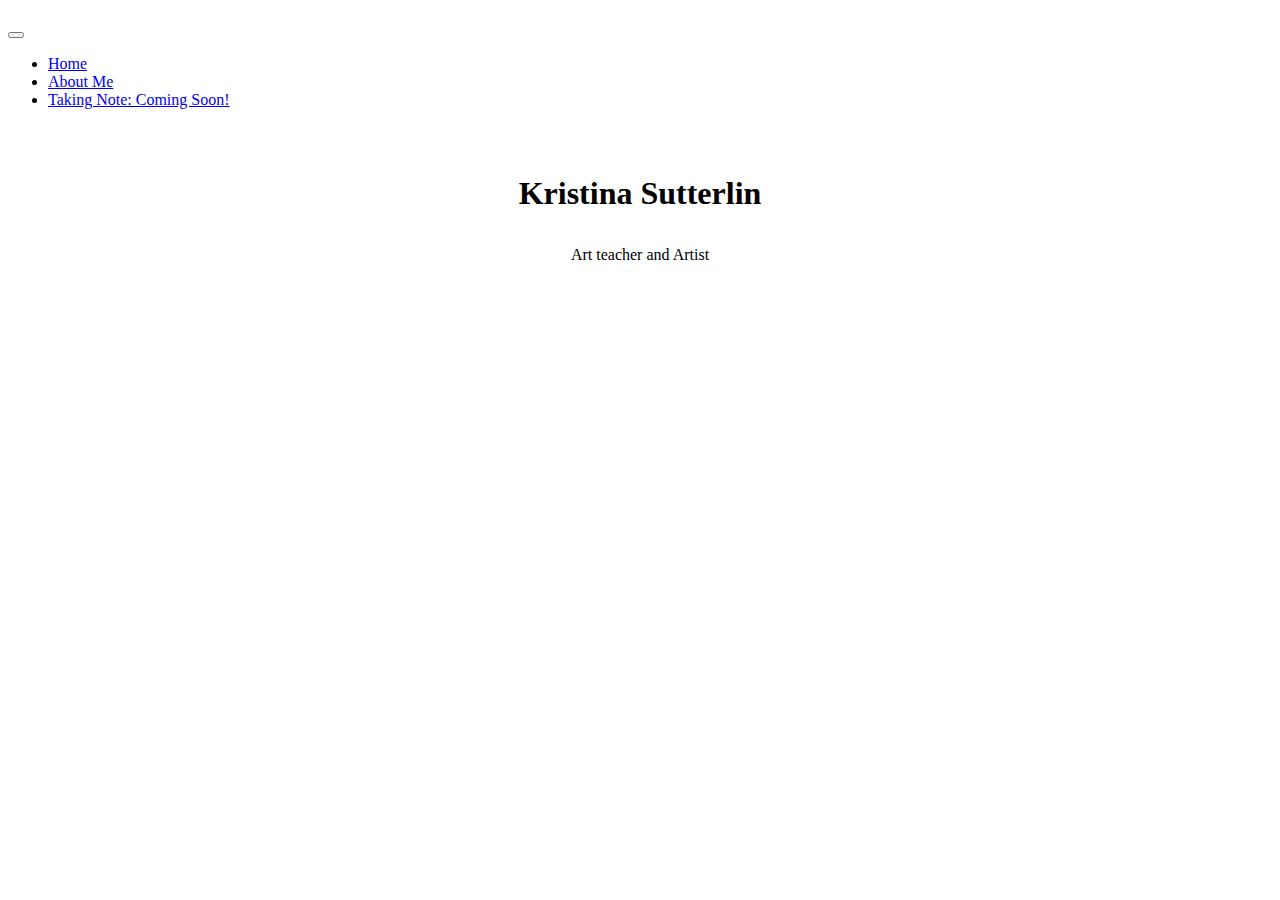
<file: index.html>
<!DOCTYPE html>
<html lang ="en">
    <head>
        <!-- Required meta tags -->
        <meta charset="utf-8">
        <meta name="viewport" content="width=device-width, initial-scale=1">
    
        <!-- Bootstrap CSS -->
        <link href="https://cdn.jsdelivr.net/npm/bootstrap@5.0.2/dist/css/bootstrap.min.css" rel="stylesheet" integrity="sha384-EVSTQN3/azprG1Anm3QDgpJLIm9Nao0Yz1ztcQTwFspd3yD65VohhpuuCOmLASjC" crossorigin="anonymous">
        <script src="https://cdn.jsdelivr.net/npm/bootstrap@5.0.2/dist/js/bootstrap.bundle.min.js" integrity="sha384-MrcW6ZMFYlzcLA8Nl+NtUVF0sA7MsXsP1UyJoMp4YLEuNSfAP+JcXn/tWtIaxVXM" crossorigin="anonymous"></script>
        <script src="https://code.jquery.com/jquery-3.7.1.min.js"></script>
        <!-- navbar -->
        <link rel="stylesheet" href = "./resources/style.css">
        <script>
            $(document).ready(function() {
                $("#nav-placeholder").load("./components/navbar.html");
            })
        </script>
        <title> Kristina Sutterlin </title>
    
    </head>
    <div id="nav-placeholder"></div>
    <body>
        <div  class="center tnr" style = "text-align: center">
            <h1 class = "fs-1 fw-bolder tnr" style = "padding: 1%;"> Kristina Sutterlin </h1>
            <p class = "tnr font-monospace" style = " padding: 1%;"> Art teacher and Artist </p>
        </div>
    </body>
</html>
</file>
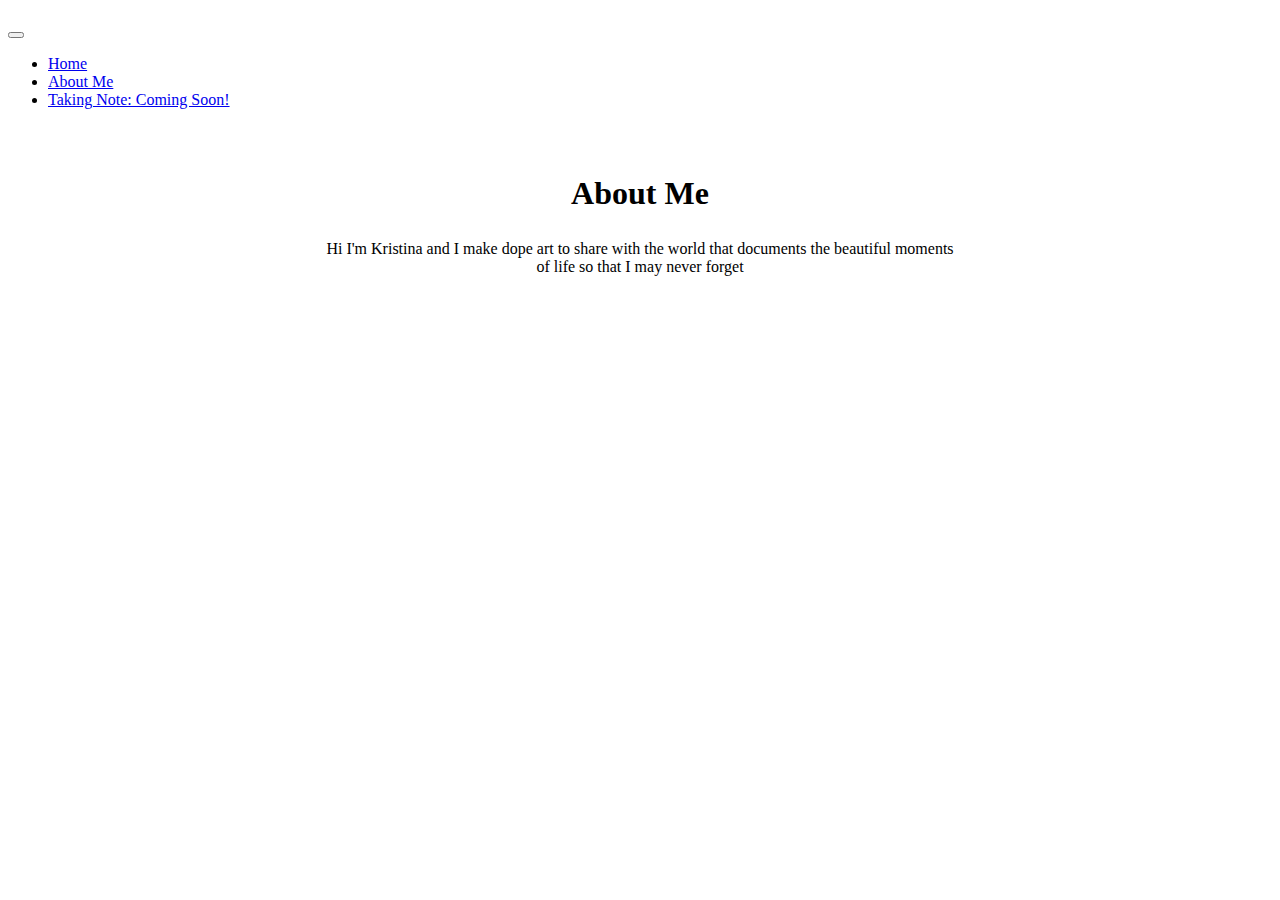
<file: aboutme.html>
<!DOCTYPE html>
<html lang ="en">
    <head>
        <!-- Required meta tags -->
        <meta charset="utf-8">
        <meta name="viewport" content="width=device-width, initial-scale=1">
    
        <!-- Bootstrap CSS -->
        <link href="https://cdn.jsdelivr.net/npm/bootstrap@5.0.2/dist/css/bootstrap.min.css" rel="stylesheet" integrity="sha384-EVSTQN3/azprG1Anm3QDgpJLIm9Nao0Yz1ztcQTwFspd3yD65VohhpuuCOmLASjC" crossorigin="anonymous">
        <script src="https://cdn.jsdelivr.net/npm/bootstrap@5.0.2/dist/js/bootstrap.bundle.min.js" integrity="sha384-MrcW6ZMFYlzcLA8Nl+NtUVF0sA7MsXsP1UyJoMp4YLEuNSfAP+JcXn/tWtIaxVXM" crossorigin="anonymous"></script>
        <script src="https://code.jquery.com/jquery-3.7.1.min.js"></script>
        <!-- navbar -->
        <link rel="stylesheet" href = "./resources/style.css">
        <script>
            $(document).ready(function() {
                $("#nav-placeholder").load("./components/navbar.html")
            })
        </script>
        <title> About Me </title>
    
    </head>
    <div id="nav-placeholder"></div>
    <body>
        <div class="center" style = "text-align: center">
            <h1 class = "fs-1 fw-bolder tnr" style = "padding: 1%;"> About Me </h1>
            <p class="tnr"> Hi I'm Kristina and I make dope art to share with the world that documents the beautiful moments of life so that I may never forget</p>
        </div>
    </body>
</html>
</file>
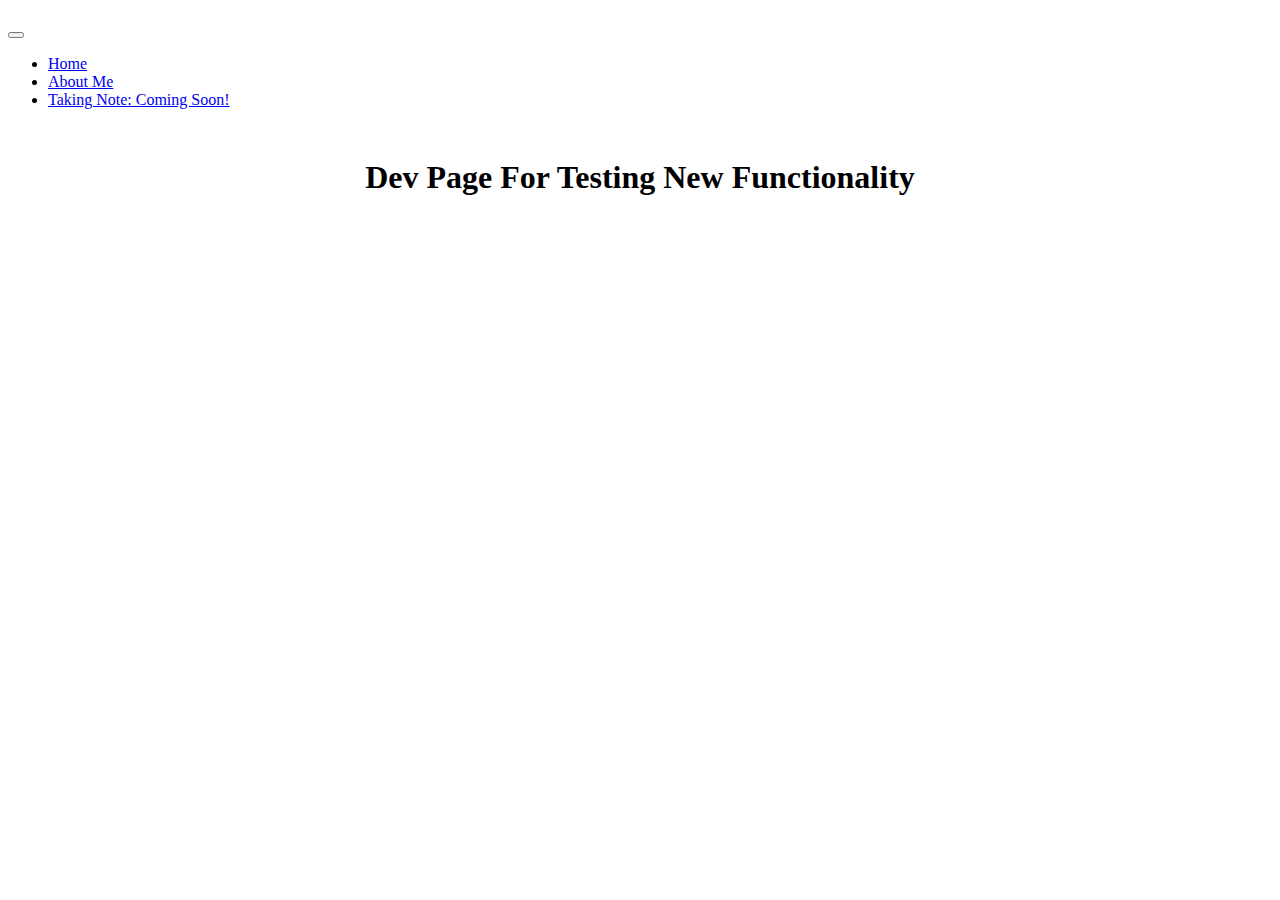
<file: dev.html>
<!DOCTYPE html>
<html lang ="en">
    <head>
        <!-- Required meta tags -->
        <meta charset="utf-8">
        <meta name="viewport" content="width=device-width, initial-scale=1">
    
        <!-- Bootstrap CSS -->
        <link href="https://cdn.jsdelivr.net/npm/bootstrap@5.0.2/dist/css/bootstrap.min.css" rel="stylesheet" integrity="sha384-EVSTQN3/azprG1Anm3QDgpJLIm9Nao0Yz1ztcQTwFspd3yD65VohhpuuCOmLASjC" crossorigin="anonymous">
        <script src="https://cdn.jsdelivr.net/npm/bootstrap@5.0.2/dist/js/bootstrap.bundle.min.js" integrity="sha384-MrcW6ZMFYlzcLA8Nl+NtUVF0sA7MsXsP1UyJoMp4YLEuNSfAP+JcXn/tWtIaxVXM" crossorigin="anonymous"></script>
        <script src="https://code.jquery.com/jquery-3.7.1.min.js"></script>
        <!-- navbar -->
        <script>
            $(document).ready(function() {
                $("#nav-placeholder").load("./components/navbar.html")
            })
        </script>
        <title> Dev Page </title>
    
    </head>
    <div id="nav-placeholder"></div>
    <body>
        <div class = "container" style = "text-align:center">
            <h1>Dev Page For Testing New Functionality</h1>
        </div>
    </body>
</html>
</file>
<file: resources/style.css>
.center {
    margin: auto;
    width: 50%;
    padding: 10px;
  }

.tnr {
    font-family: 'Times New Roman', Times, serif;
}
</file>
